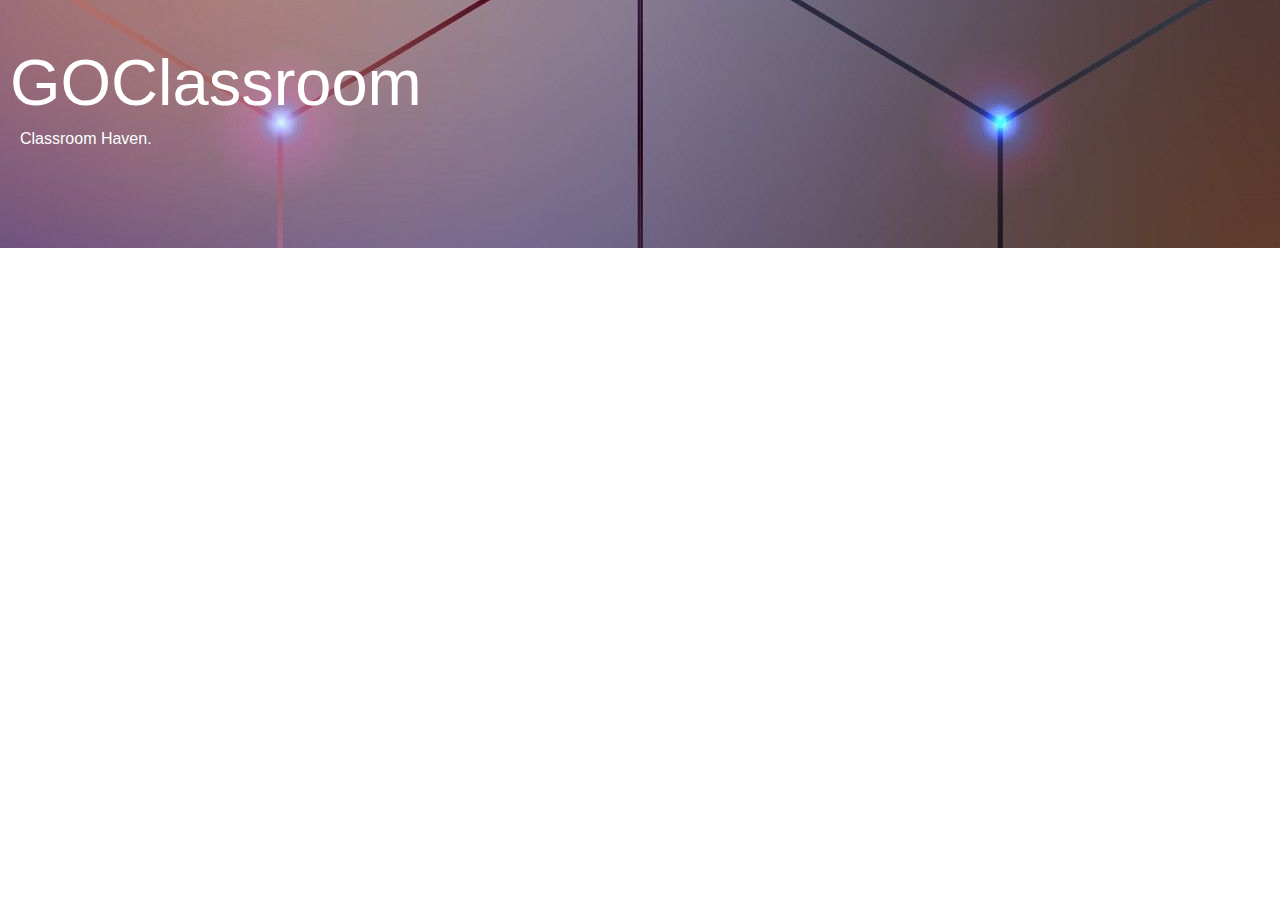
<file: grapejs/index.html>
<!doctype html>
        <html lang="en">
          <head>
            <meta charset="utf-8">
            <link rel="stylesheet" href="./css/style.css">
          </head>
          <body><body id="i68o"><header class="header-banner" id="ic0i"><div id="i9vj0r">GOClassroom</div><div id="i58wwn">Classroom Haven.</div></header></body></body>
        </html>
</file>
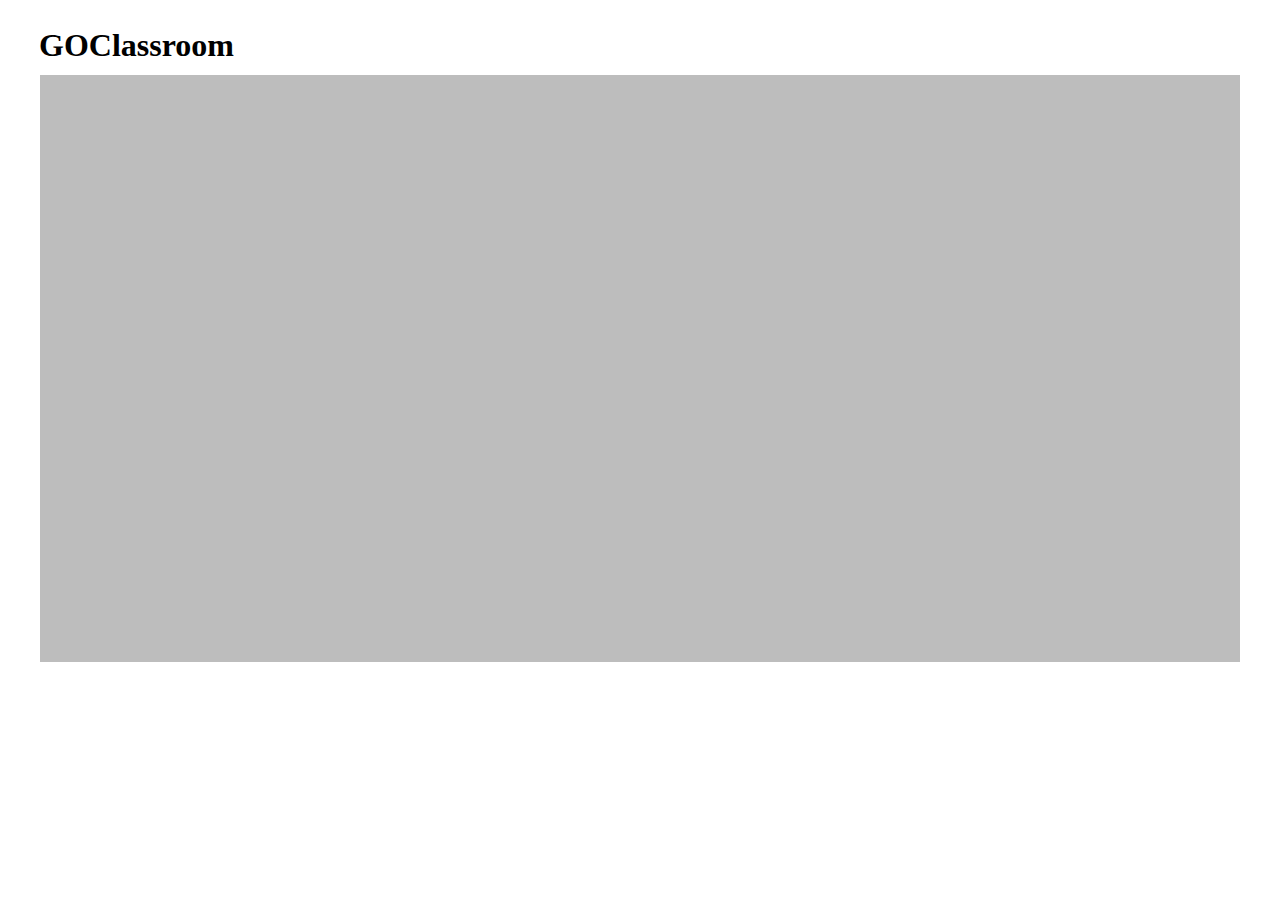
<file: home/index.html>
<!DOCTYPE html><html class="" lang=""><head><script type="text/javascript" class="silex-json-styles" data-silex-static="">
    window.silex = window.silex || {}
    window.silex.data = {"site":{"width":1200},"pages":[{"id":"page-page-1","displayName":"Page 1","link":{"linkType":"LinkTypePage","href":"#!page-page-1"},"canDelete":true,"canProperties":true,"canMove":true,"canRename":true,"opened":false}]}</script>
    <meta charset="UTF-8">
    <!-- generator meta tag -->
    <!-- leave this for stats and Silex version check -->
    <meta name="generator" content="Silex v2.2.14">
    <!-- End of generator meta tag -->
    <script type="text/javascript" src="https://editor.silex.me/static/2.12/jquery.js" data-silex-static=""></script>
    <script type="text/javascript" src="https://editor.silex.me/static/2.12/jquery-ui.js" data-silex-static="" data-silex-remove-publish=""></script>
    <script type="text/javascript" src="https://editor.silex.me/static/2.12/pageable.js" data-silex-static="" data-silex-remove-publish=""></script>
    <script type="text/javascript" src="https://editor.silex.me/static/2.12/front-end.js" data-silex-static=""></script>
    <link rel="stylesheet" href="https://editor.silex.me/static/2.12/normalize.css" data-silex-static="">
    <link rel="stylesheet" href="https://editor.silex.me/static/2.12/front-end.css" data-silex-static="">

    <style class="silex-style">@import url(http://fonts.googleapis.com/css?family=PT+Serif);</style>
    <script type="text/javascript" class="silex-script"></script>
    <style class="silex-inline-styles">.body-initial {background-color: rgba(255,255,255,1); position: static;}.silex-id-1478366444112-1 {background-color: transparent; position: static; margin-top: -1px;}.silex-id-1478366444112-0 {background-color: transparent; min-height: 69px; position: relative; margin-left: auto; margin-right: auto;}.silex-id-1474394621033-3 {position: static; margin-top: -1px;}.silex-id-1474394621032-2 {background-color: rgba(189,189,189,1); min-height: 587px; position: relative; margin-left: auto; margin-right: auto;}.silex-id-1478366450713-3 {background-color: transparent; position: static; margin-top: -1px;}.silex-id-1478366450713-2 {background-color: transparent; min-height: 100px; position: relative; margin-left: auto; margin-right: auto;}.silex-id-1666295377570-0 {width: 464px; min-height: 79px; position: absolute; top: -1px; left: -1px;}.silex-id-1666298299888-3 {width: 400px; min-height: 100px; background-color: transparent; position: absolute; top: 15px; left: 426px;}@media only screen and (max-width: 480px) {}</style>
    <title></title>
    

    
<style class="silex-prodotype-style" data-style-id="all-style">.website-width {width: 1200px;}@media (min-width: 481px) {.silex-editor {min-width: 1400px;}}</style><link href="https://fonts.googleapis.com/css?family=Roboto" rel="stylesheet" class="silex-custom-font"><meta name="viewport" content="width=device-width, initial-scale=1"><style class="silex-style-settings">.website-width {width: 1200px;}@media (min-width: 481px) {.silex-editor {min-width: 1400px;}}</style></head>

<body data-silex-id="body-initial" class="body-initial all-style enable-mobile prevent-resizable prevent-selectable editable-style silex-runtime" data-silex-type="container-element" style="" data-new-gr-c-s-loaded="14.1084.0">
    









    <section data-silex-type="container-element" class="container-element editable-style silex-id-1478366444112-1 section-element prevent-resizable page-page-1 paged-element" data-silex-id="silex-id-1478366444112-1">
        <div data-silex-type="container-element" class="editable-style silex-element-content silex-id-1478366444112-0 container-element website-width" data-silex-id="silex-id-1478366444112-0" style=""><div data-silex-type="text-element" class="editable-style text-element silex-id-1666295377570-0 @import url(http://fonts.googleapis.com/css?family=PT+Serif);" data-silex-id="silex-id-1666295377570-0" style=""><div class="silex-element-content normal"><h1> <b></b>GOClassroom</h1><span class="_wysihtml-temp-caret-fix" style="position: absolute; display: block; min-width: 1px; z-index: 99999;">﻿</span></div></div></div>
    </section>
    <section data-silex-type="container-element" class="container-element editable-style silex-id-1474394621033-3 section-element prevent-resizable page-page-1 paged-element" data-silex-id="silex-id-1474394621033-3">
        <div data-silex-type="container-element" class="editable-style silex-element-content silex-id-1474394621032-2 container-element website-width selected" data-silex-id="silex-id-1474394621032-2" style=""><div data-silex-type="html-element" class="editable-style html-element silex-id-1666298299888-3 silex-component-skill-bars" data-silex-id="silex-id-1666298299888-3" style=""><div class="silex-element-content">
<style>.skillbar {position: relative; display: block; margin-bottom: 15px; width: 100%; background: #eee; height: 35px; border-radius: 3px; -moz-border-radius: 3px; -webkit-border-radius: 3px; -webkit-transition: 0.4s linear; -moz-transition: 0.4s linear; -ms-transition: 0.4s linear; -o-transition: 0.4s linear; transition: 0.4s linear; -webkit-transition-property: width, background-color; -moz-transition-property: width, background-color; -ms-transition-property: width, background-color; -o-transition-property: width, background-color; transition-property: width, background-color;}.skillbar-title {position: relative; float: left; width: 25%; font-weight: bold; font-size: 13px; color: #ffffff; background: #6adcfa; -webkit-border-top-left-radius: 3px; -webkit-border-bottom-left-radius: 4px; -moz-border-radius-topleft: 3px; -moz-border-radius-bottomleft: 3px; border-top-left-radius: 3px; border-bottom-left-radius: 3px;}.skillbar-title span {display: block; text-align: center; background: rgba(0, 0, 0, 0.1); height: 35px; line-height: 35px; -webkit-border-top-left-radius: 3px; -webkit-border-bottom-left-radius: 3px; -moz-border-radius-topleft: 3px; -moz-border-radius-bottomleft: 3px; border-top-left-radius: 3px; border-bottom-left-radius: 3px;}.skillbar-bar {float: left; height: 35px; width: 0px; border-radius: 0 3px 3px 0; -moz-border-radius: 0 3px 3px 0; -webkit-border-radius: 0 3px 3px 0;}.skill-bar-percent {position: absolute; right: 10px; top: 0; font-size: 11px; height: 35px; line-height: 35px; color: rgba(0, 0, 0, 0.4);}</style>
<script type="text/javascript">
  var fillBarSize = $('.skillbar').width() * (1 - 25 / 100);
  var doc = $(document);
  doc.scroll(function() {
    var skillbars = $('.skillbar');
    // Start animation when the skillbars hit the middle of the screen
    if (skillbars.offset().top <= (doc.scrollTop() + $(window).height()/2)) {
      $('.skillbar').each(function(){
        $(this).find('.skillbar-bar').delay(500).animate({
          width: (fillBarSize * parseInt($(this).attr('data-percent')) / 100) + 'px'
        },6000);
      });
    }
  });
</script>
</div></div></div>
    </section>
    <section data-silex-type="container-element" class="container-element editable-style silex-id-1478366450713-3 section-element prevent-resizable page-page-1 paged-element" data-silex-id="silex-id-1478366450713-3">
        <div data-silex-type="container-element" class="editable-style silex-element-content silex-id-1478366450713-2 container-element website-width" data-silex-id="silex-id-1478366450713-2">

            
        </div>
    </section>
















<grammarly-desktop-integration data-grammarly-shadow-root="true"></grammarly-desktop-integration></body></html>
</file>
<file: grapejs/css/style.css>
* { box-sizing: border-box; } body {margin: 0;}.header-banner{padding-top:35px;padding-bottom:100px;color:#ffffff;font-family:Helvetica, serif;font-weight:100;background-image:url("https://grapesjs.com/img/bg-gr-v.png"), url("https://grapesjs.com/img/work-desk.jpg");background-attachment:scroll, scroll;background-position:left top, center center;background-repeat:repeat-y, no-repeat;background-size:contain, cover;}#ic0i{background-image:url("https://grapesjs.com/img/bg-gr-v.png"), url('[data-uri]');background-repeat:repeat-y, repeat;background-position:left top, center center;background-attachment:scroll, local;background-size:contain, auto;float:none;display:block;position:static;border:0 solid black;}#i9vj0r{padding:10px;display:flex;font-family:Verdana, Geneva, sans-serif;font-size:65px;}#i58wwn{padding:10px;display:inline;position:relative;right:-10px;}@media (max-width: 480px){#i9vj0r{display:inline-block;flex-direction:row-reverse;align-items:center;align-self:auto;}#ic0i{display:block;position:static;}}
</file>
